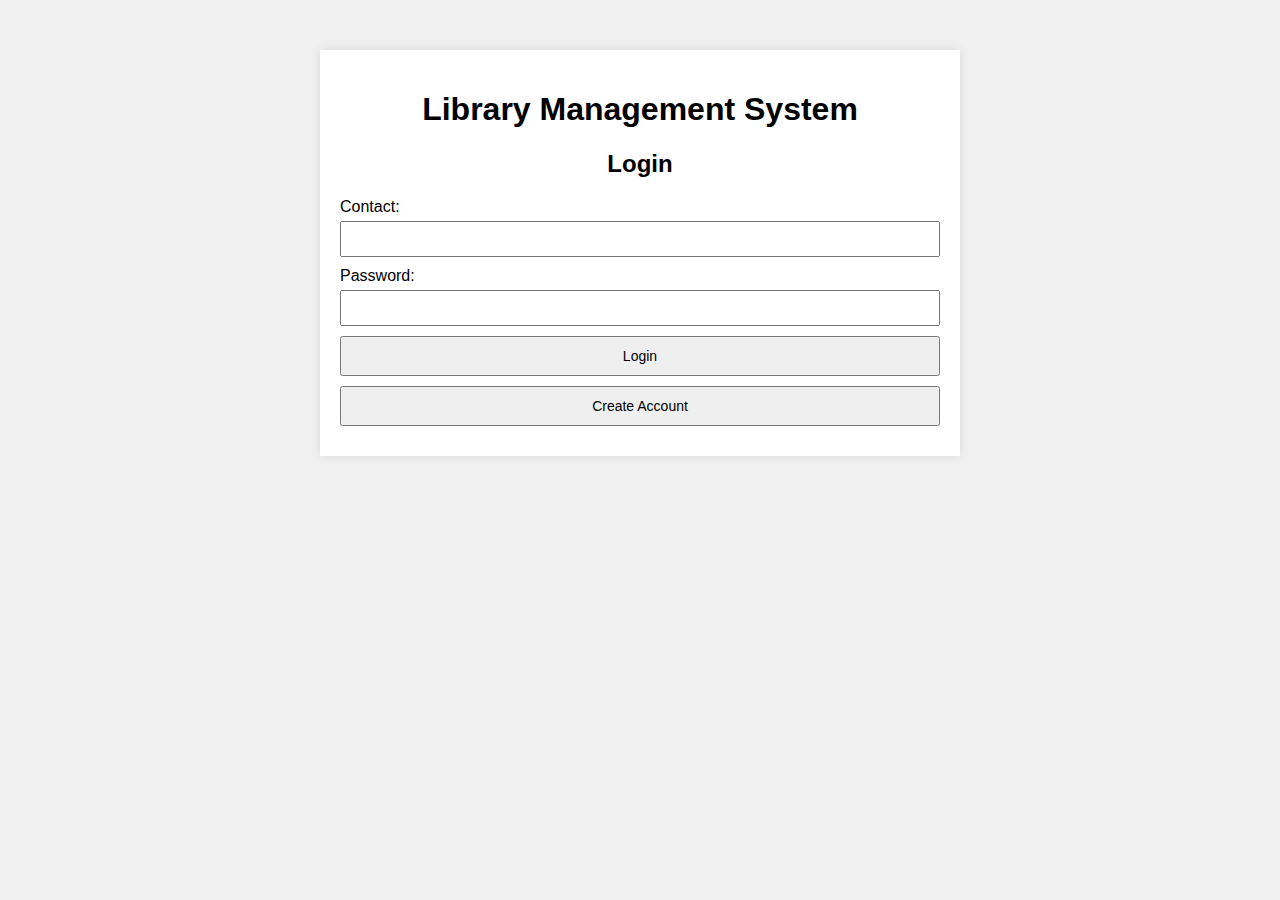
<file: index.html>
<!DOCTYPE html>
<html lang="en">
<head>
    <meta charset="UTF-8">
    <meta name="viewport" content="width=device-width, initial-scale=1.0">
    <title>Library Management System</title>
    <link rel="stylesheet" href="styles.css">
</head>
<body>
    <div class="container">
        <h1>Library Management System</h1>
        <div id="login">
            <h2>Login</h2>
            <form id="login-form">
                <label for="contact">Contact:</label>
                <input type="text" id="contact" name="contact">
                <label for="password">Password:</label>
                <input type="password" id="password" name="password">
                <button type="button" onclick="login()">Login</button>
                <button type="button" onclick="showCreateAccount()">Create Account</button>
            </form>
        </div>
        <div id="create-account" style="display: none;">
            <h2>Create Account</h2>
            <form id="create-account-form">
                <label for="name">Name:</label>
                <input type="text" id="name" name="name">
                <label for="contact-create">Contact:</label>
                <input type="text" id="contact-create" name="contact-create">
                <label for="password-create">Password:</label>
                <input type="password" id="password-create" name="password-create">
                <button type="button" onclick="createAccount()">Submit</button>
                <button type="button" onclick="showLogin()">Back to Login</button>
            </form>
        </div>
    </div>
    <script src="scripts.js"></script>
</body>
</html>
</file>
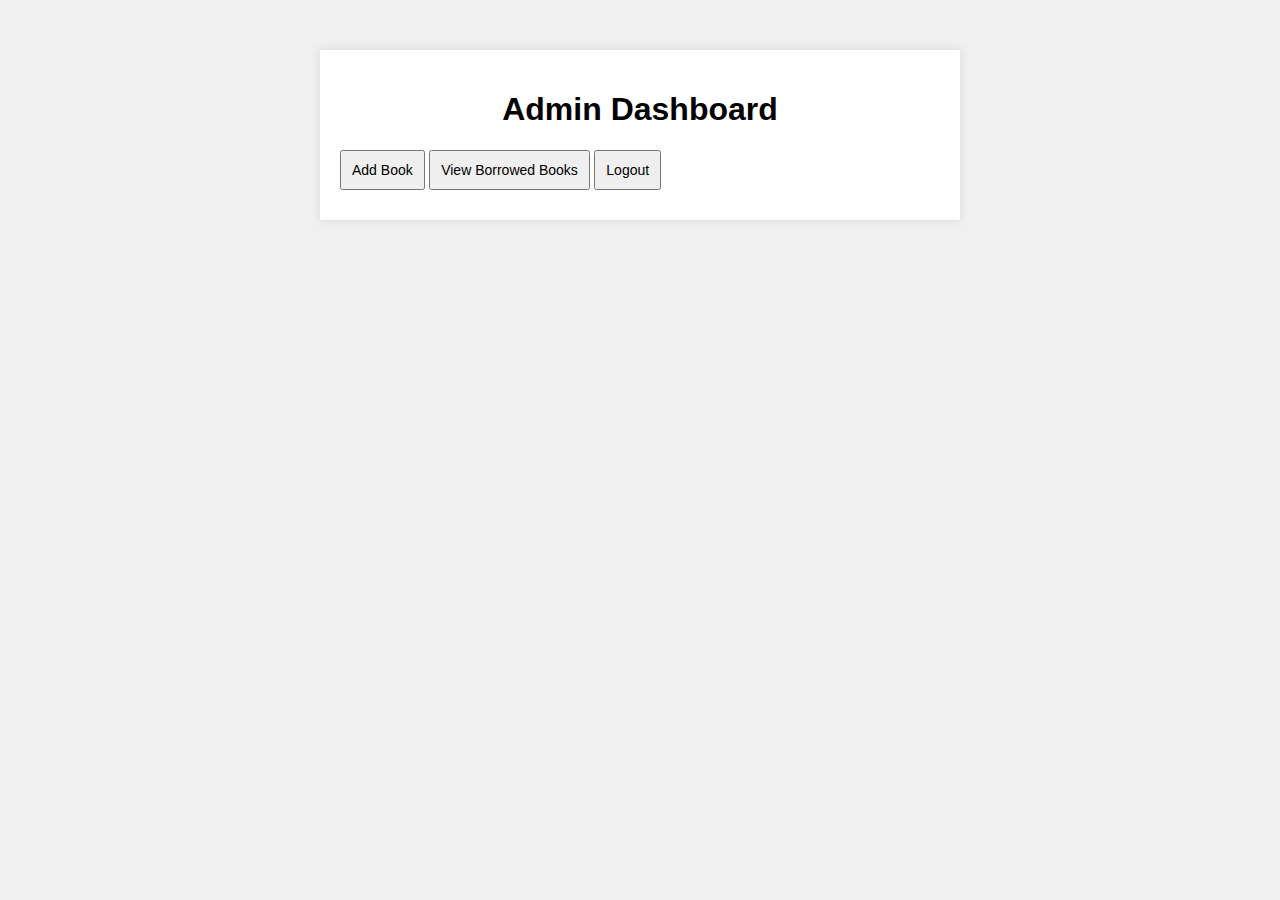
<file: admin.html>
<!DOCTYPE html>
<html lang="en">
<head>
    <meta charset="UTF-8">
    <meta name="viewport" content="width=device-width, initial-scale=1.0">
    <title>Admin Dashboard</title>
    <link rel="stylesheet" href="styles.css">
</head>
<body>
    <div class="container">
        <h1>Admin Dashboard</h1>
        <button onclick="showAddBook()">Add Book</button>
        <button onclick="viewBorrowedBooks()">View Borrowed Books</button>
        <div id="add-book" style="display: none;">
            <h2>Add Book</h2>
            <form id="add-book-form">
                <label for="title">Title:</label>
                <input type="text" id="title" name="title">
                <label for="author">Author:</label>
                <input type="text" id="author" name="author">
                <label for="isbn">ISBN:</label>
                <input type="text" id="isbn" name="isbn">
                <button type="button" onclick="addBook()">Submit</button>
            </form>
        </div>
        <div id="borrowed-books" style="display: none;">
            <h2>Borrowed Books</h2>
            <div id="borrowed-books-list"></div>
        </div>
        <button onclick="logout()">Logout</button>
    </div>
    <script src="scripts.js"></script>
</body>
</html>
</file>
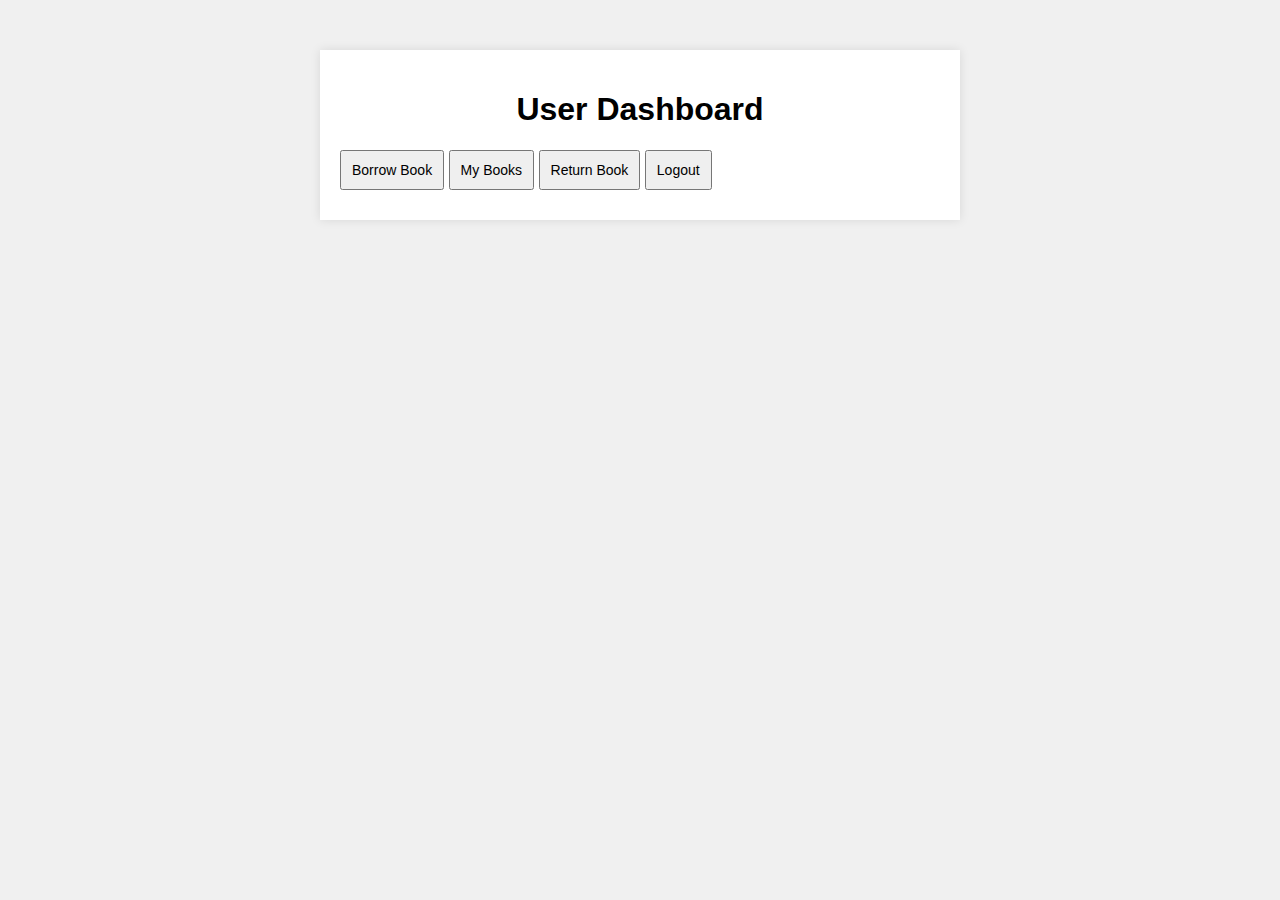
<file: user.html>
<!DOCTYPE html>
<html lang="en">
<head>
    <meta charset="UTF-8">
    <meta name="viewport" content="width=device-width, initial-scale=1.0">
    <title>User Dashboard</title>
    <link rel="stylesheet" href="styles.css">
</head>
<body>
    <div class="container">
        <h1>User Dashboard</h1>
        <button onclick="listAvailableBooks()">Borrow Book</button>
        <button onclick="myBorrowedBooks()">My Books</button>
        <button onclick="returnBook()">Return Book</button>
        <div id="available-books" style="display: none;">
            <h2>Available Books</h2>
            <div id="available-books-list"></div>
        </div>
        <div id="my-books" style="display: none;">
            <h2>My Books</h2>
            <div id="my-books-list"></div>
        </div>
        <div id="return-book" style="display: none;">
            <h2>Return Book</h2>
            <div id="return-book-list"></div>
        </div>
        <button onclick="logout()">Logout</button>
    </div>
    <script src="scripts.js"></script>
</body>
</html>
</file>
<file: styles.css>
body {
    font-family: Arial, sans-serif;
    background-color: #f0f0f0;
    margin: 0;
    padding: 0;
}

.container {
    max-width: 600px;
    margin: 50px auto;
    padding: 20px;
    background-color: #fff;
    box-shadow: 0 0 10px rgba(0, 0, 0, 0.1);
}

h1, h2 {
    text-align: center;
}

form {
    display: flex;
    flex-direction: column;
}

label {
    margin-bottom: 5px;
}

input {
    margin-bottom: 10px;
    padding: 8px;
    font-size: 14px;
}

button {
    padding: 10px;
    font-size: 14px;
    cursor: pointer;
    margin-bottom: 10px;
}
</file>
